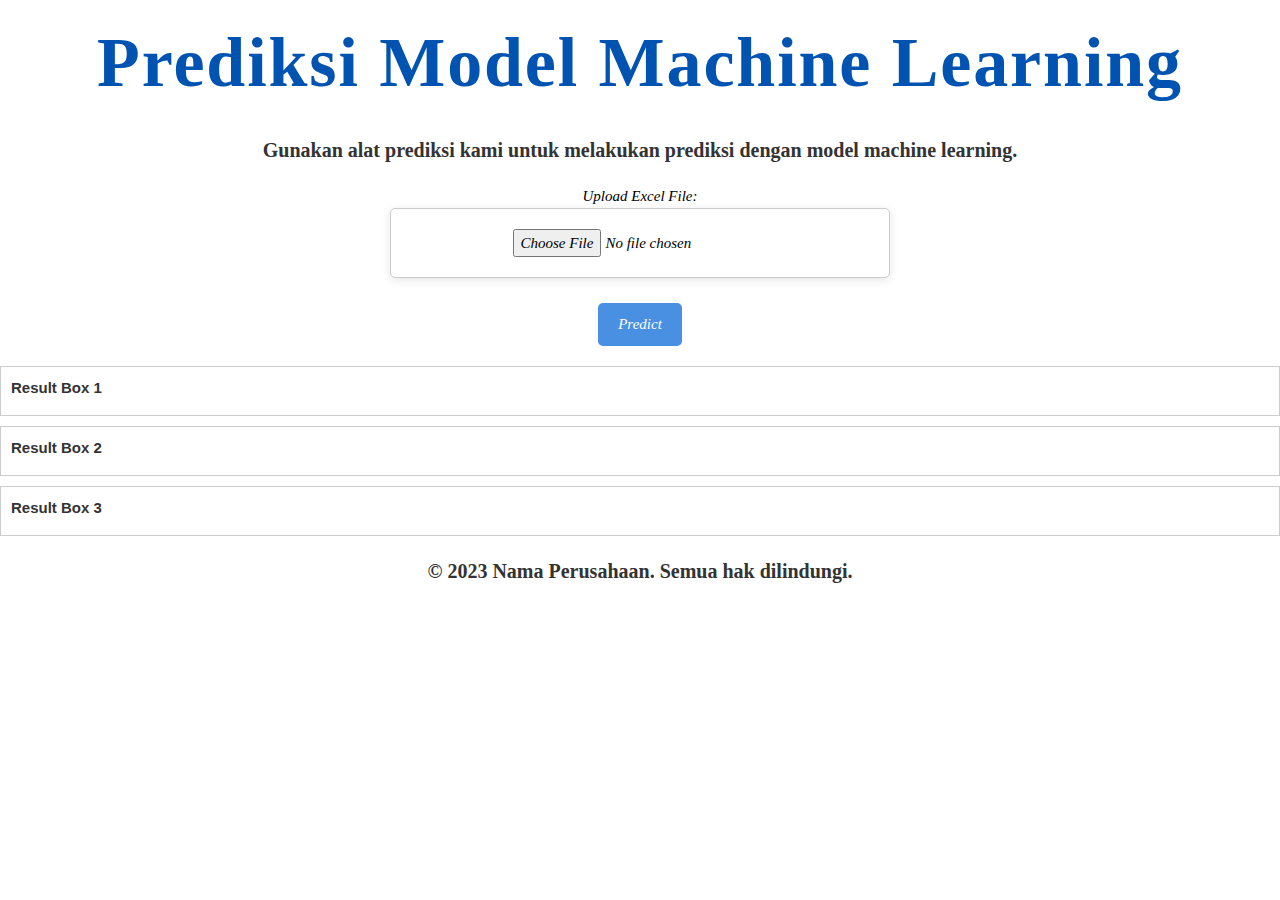
<file: Website-Knitta-main/prediction_page/predictpage.html>
<!DOCTYPE html>
<html lang="id">
<head>
    <meta charset="UTF-8">
    <meta name="viewport" content="width=device-width, initial-scale=1.0">
    <title>Prediksi Model Machine Learning</title>
    <link rel="stylesheet" href="https://www.w3schools.com/w3css/4/w3.css">
    <link rel="stylesheet" href="predictpage.css"> <!-- Link to your external CSS file -->
</head>
<body>

<div class="container">
    <h2>Prediksi Model Machine Learning</h2>
    <p>Gunakan alat prediksi kami untuk melakukan prediksi dengan model machine learning.</p>
    
    <form action="{{ url_for('predict') }}" method="post" enctype="multipart/form-data">
        <label for="xlsFile">Upload Excel File:</label>
        <div class="upload-box">
            <input type="file" id="xlsFile" name="xlsFile" accept=".xls" required />
        </div>
        <button type="submit" class="btn-submit">Predict</button>
    </form>

    <div class="result">
        <div class="result-box">Result Box 1</div>
        <div class="result-box">Result Box 2</div>
        <div class="result-box">Result Box 3</div>
    </div>
</div>

<footer>
    <p>&copy; 2023 Nama Perusahaan. Semua hak dilindungi.</p>
</footer>

</body>
</html>
</file>
<file: Website-Knitta-main/prediction_page/predictpage.css>
h2 {
    font-family: fantasy;
    letter-spacing: 0.05cm;
    font-weight: bolder; /* Make the heading bold */
    color: #0053b1; /* Optional: change color for a cute look */
    font-size: 70px;
    text-align: center;
}
form{
    font-family:serif ;
    font-style: italic;
    text-align: center;

}
p {
    font-family: 'Times New Roman', Times, serif; /* Same font for the paragraph */
    font-weight: bold;
    font-size: 20px;
    text-align: center;
    color: #333;
    margin-bottom: 20px; /* Space below the paragraph */
}

.upload-box {
    background-color: white; /* Warna latar belakang kotak */
    border: 1px solid #ccc; /* Border kotak */
    border-radius: 5px; /* Sudut melengkung */
    padding: 20px; /* Padding di dalam kotak */
    box-shadow: 0 2px 10px rgba(0, 0, 0, 0.1); /* Bayangan kotak */
    text-align: center; /* Teks di tengah */
    width: 80%; /* Lebar kotak 80% dari viewport */
    max-width: 500px; /* Lebar maksimum kotak */
    margin: 0 auto; /* Mengatur margin otomatis untuk pusat horizontal */
}

.file-upload input[type="file"] {
    background-color: white; /* Warna latar belakang kotak */
    border: 1px solid #ccc; /* Border kotak */
    border-radius: 100px; /* Sudut melengkung */
    padding: 30px; /* Padding di dalam kotak */
    box-shadow: 0 2px 0px rgba(0, 0, 0, 0.1); /* Bayangan kotak */
    text-align: center; /* Teks di tengah */}
    
.btn-submit {
    background-color: #4A90E2; /* Warna latar belakang tombol */
    color: white; /* Warna teks tombol */
    padding: 10px 20px; /* Padding tombol */
    border: none; /* Menghapus border tombol */
    border-radius: 5px; /* Sudut melengkung tombol */
    cursor: pointer; /* Pointer saat hover */
    margin-top: 25px;
}

.btn-submit:hover {
    background-color: #357ABD; /* Darker shade on hover */
}

.result {
    margin-top: 20px; /* Space above the result */
    font-weight: bold; /* Make result text bold */
    color: #333; /* Ensure result text is dark for contrast */
}

.result-box {
    border: 1px solid #ccc; /* Border for result boxes */
    padding: 10px; /* Padding inside the boxes */
    margin: 10px 0; /* Space around the boxes */
    min-height: 50px; /* Minimum height for the boxes */
}

footer {
    text-align: center; /* Center the footer text */
    margin-top: 20px; /* Space above the footer */
    font-size: 0.9em; /* Slightly smaller font size for footer */
    color: #666; /* Lighter color for footer text */
}
</file>
